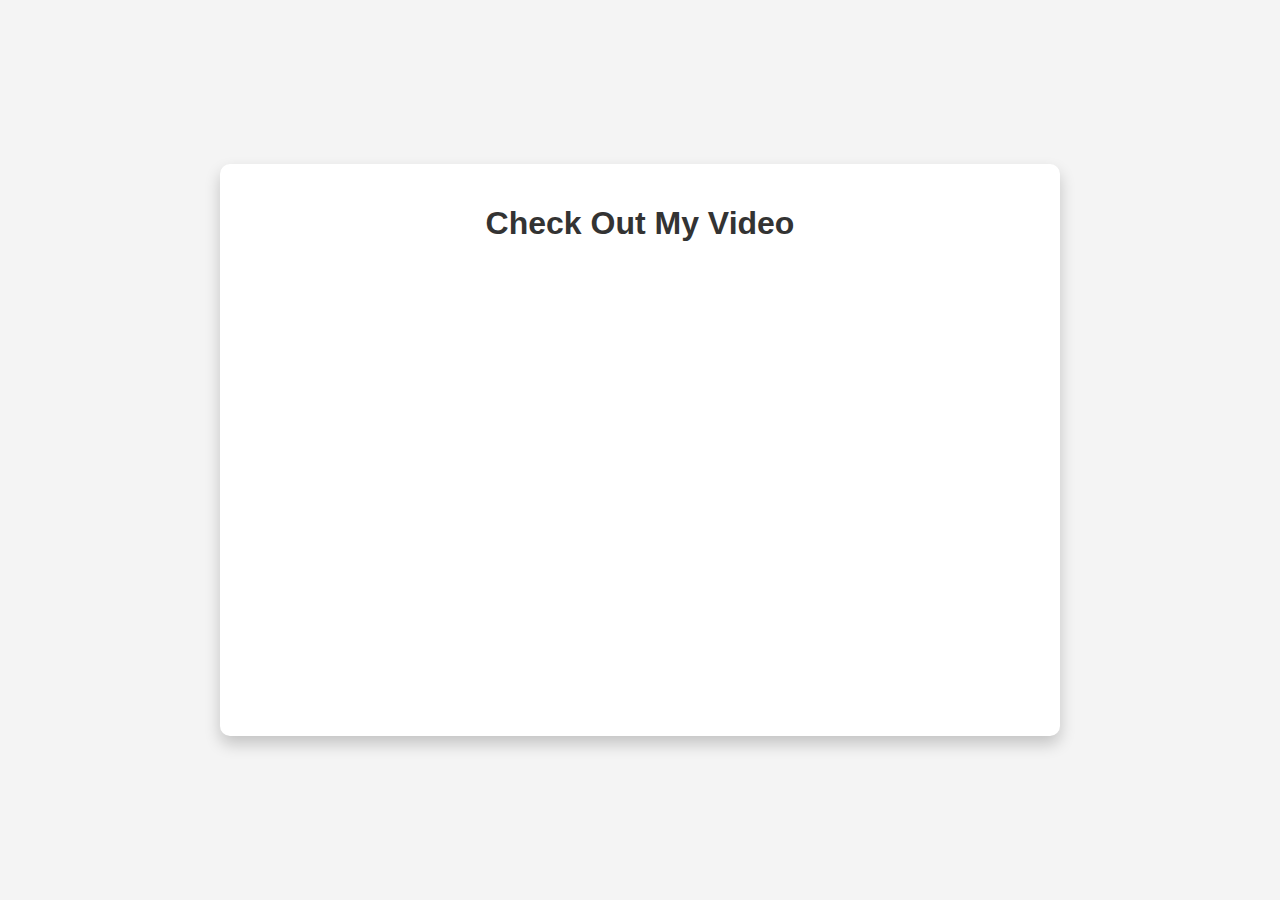
<file: testvideo.html>
<!DOCTYPE html>
<html lang="en">
<head>
  <meta charset="UTF-8" />
  <meta name="viewport" content="width=device-width, initial-scale=1.0"/>
  <title>My YouTube Video</title>
  <style>
    body {
      margin: 0;
      padding: 0;
      background-color: #f4f4f4;
      font-family: Arial, sans-serif;
      display: flex;
      justify-content: center;
      align-items: center;
      height: 100vh;
    }

    .video-container {
      width: 90%;
      max-width: 800px;
      box-shadow: 0 8px 16px rgba(0,0,0,0.2);
      background: white;
      padding: 20px;
      border-radius: 10px;
    }

    iframe {
      width: 100%;
      height: 450px;
      border-radius: 8px;
    }

    h1 {
      text-align: center;
      margin-bottom: 20px;
      color: #333;
    }
  </style>
</head>
<body>
  <div class="video-container">
    <h1>Check Out My Video</h1>
    <iframe 
      src="https://www.youtube.com/embed/syugWPSvCZo?si=TCOqxtwSOUdXkcqJ" 
      title="YouTube video player" 
      frameborder="0" 
      allow="accelerometer; autoplay; clipboard-write; encrypted-media; gyroscope; picture-in-picture; web-share" 
      referrerpolicy="strict-origin-when-cross-origin" 
      allowfullscreen>
    </iframe>
  </div>
</body>
</html>
</file>
